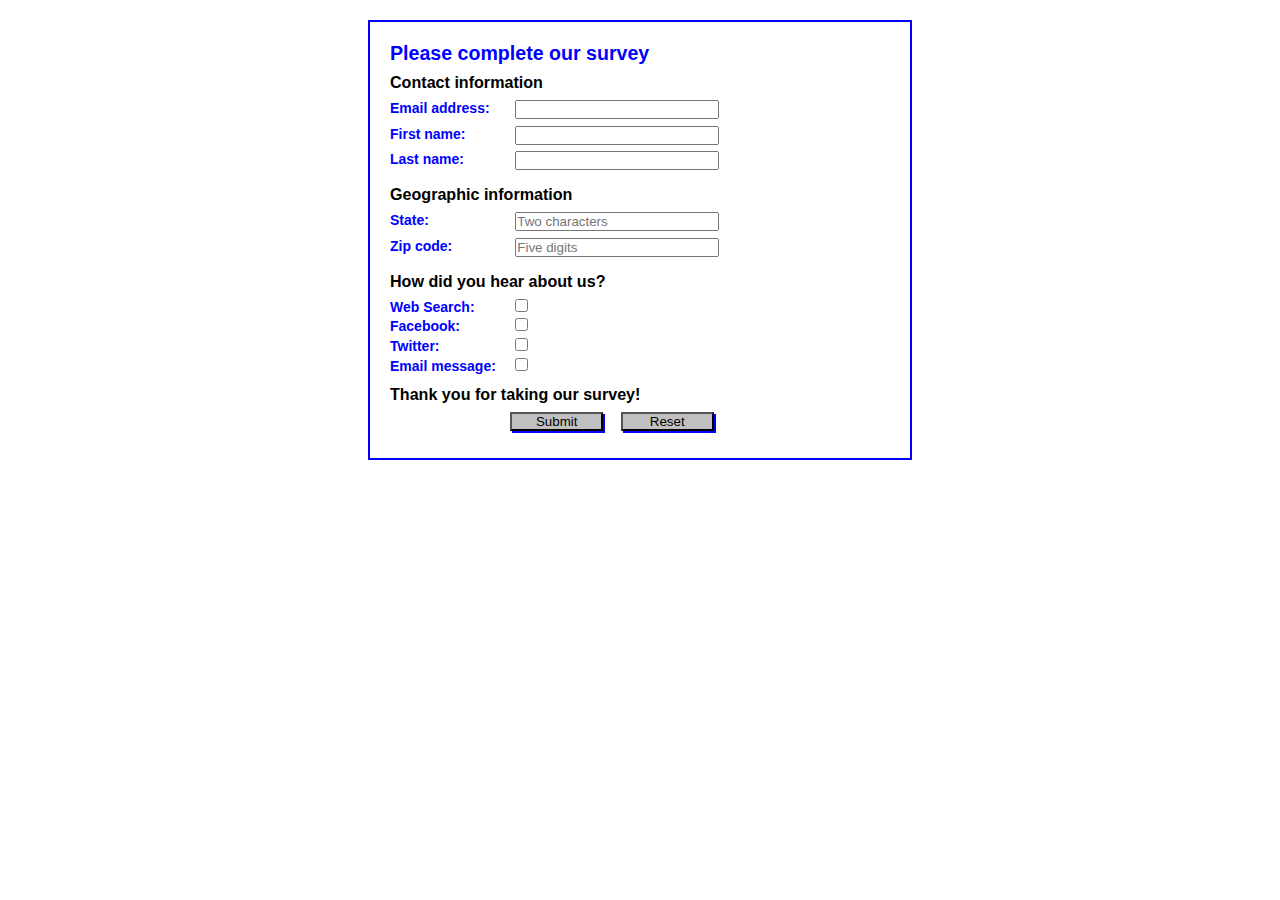
<file: week4survey/index.html>
<!DOCTYPE HTML>
<html lang="en">
<head>
	<meta charset="utf-8">
    <title>Complete a Form</title>
    <style>
    	* {
    		margin: 0;
    		padding: 0;
    	}
		body {
			font: 87.5% Arial, Helvetica, sans-serif;
			width: 500px;
		    margin: 20px auto;
		    padding: 20px;
		    border: 2px solid blue;
		}
		h1 {
			color: blue; 
			font-size: 140%;
		}
		h2 {
			font-size: 115%;
			padding: .5em 0;
		}
		label {
			color: blue;
			float: left;
			width: 8em;
			font-weight: bold;
			text-align: left;
		}
		input {
			width: 15em;
			margin: 0 0 .5em 1em;
		}
		#button, #reset {
			width: 7em;
			background-color: silver;
			box-shadow: 2px 2px 0 blue; }
		#button {
			margin-left: 9em;
		}
        input[type="checkbox"] {
            width: 13px;
        }
	</style>
</head>

<body>
<h1>Please complete our survey</h1>
<form name="myform" action="survey.php" method="post">
	
	<h2>Contact information</h2>
	<label for="email">Email address:</label>
    <input type="email" name="email" id="email"><br>
    <label for="firstname">First name:</label>
    <input type="text" name="firstname" id="firstname"><br>
    <label for="lastname">Last name:</label>
    <input type="text" name="lastname" id="lastname"><br>
    
    <h2>Geographic information</h2>
    <label for="state">State:</label>
    <input type="text" name="state" id="state" placeholder="Two characters" pattern="[A-Za-z]{2}"><br>
    <label for="zipcode">Zip code:</label>
    <input type="text" name="zipcode" id="zipcode" placeholder="Five digits" pattern="\d{5}"><br>
    
    <h2>How did you hear about us?</h2>
    <label for="websearch">Web Search:</label>
    <input type="checkbox" value="websearch" name="websearch" id="websearch"><br>
    <label for="facebook">Facebook:</label>
    <input type="checkbox" value="facebook" name="facebook" id="facebook"><br>
    <label for="twitter">Twitter:</label>
    <input type="checkbox" value="twitter" name="twitter" id="twitter"><br>
    <label for="emailmessage">Email message:</label>
    <input type="checkbox" value="emailmessage" name="emailmessage" id="emailmessage"><br>
    
    <h2>Thank you for taking our survey!</h2>
    <input type="submit" name="button" id="button" value="Submit">
    <input type="reset" name="reset" id="reset"> 
</form>
</body>
</html>
</file>
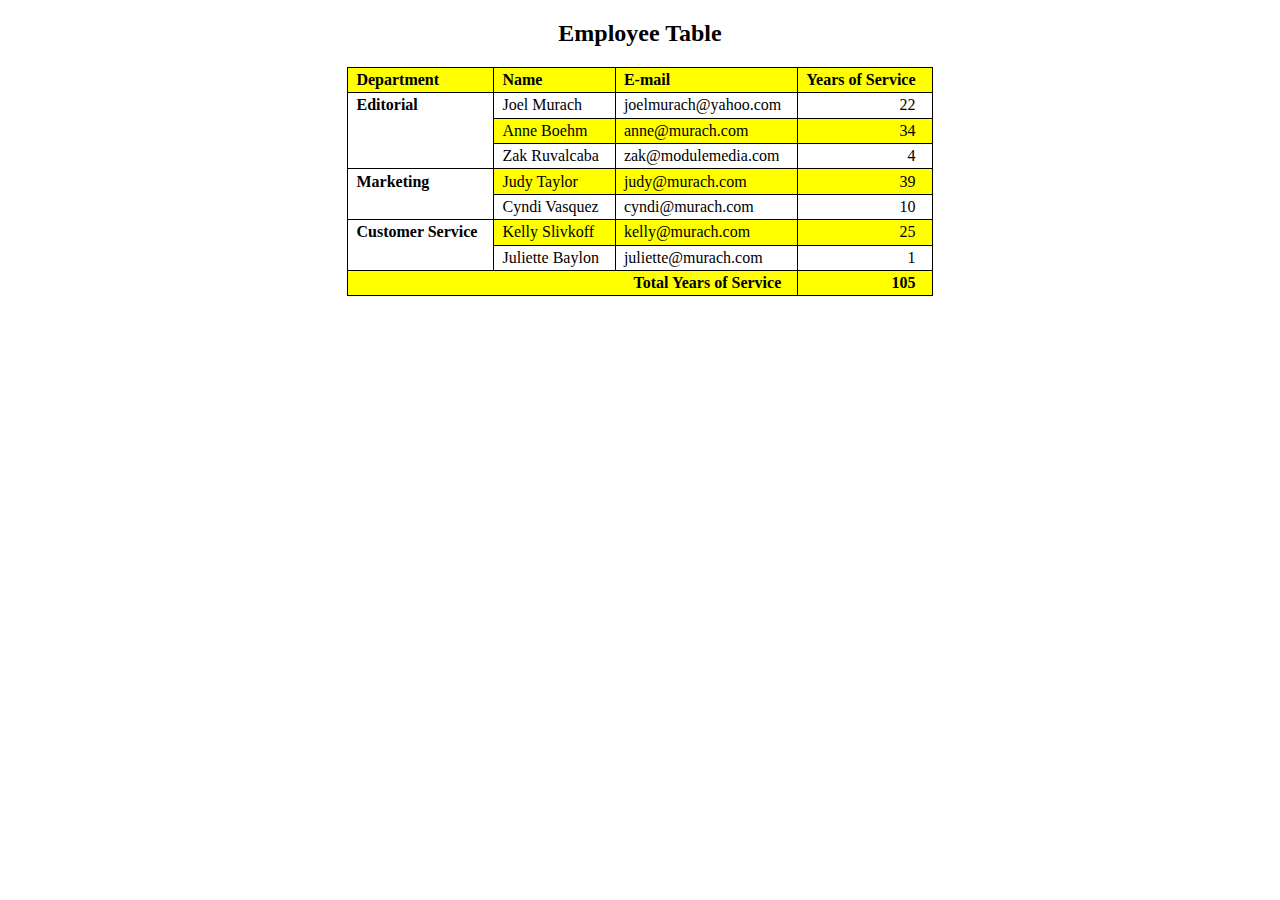
<file: week4table/index.html>
<!DOCTYPE html>
<html>
<head>
    <meta charset="utf-8">
    <title>Employee table</title>
	<style>
		body {
			width: 750px;
			margin: 0 auto;
		}
		table {
			border-collapse: collapse;
			border: 1px solid black;
			margin: 20px auto;
		}
		thead {
			background-color: yellow;
		}
		th, td {
			border: 1px solid black;
			padding: .2em 1em .2em .5em;
			text-align: left;
			vertical-align: middle;
		}
		.right {
			text-align: right;
		}
		tbody tr:nth-child(even) td {
			background-color: yellow;
		}
        figcaption {
            text-align: center;
        }
        .rowspan {
            background-color: white !important;
            font-weight: bold;
            vertical-align: top;
        }
        .colspan {
            text-align: right;
            font-weight: bold;
        }
	</style>
</head>

<body>
<figure>
    <figcaption><h2>Employee Table</h2></figcaption>
<table>
	<thead>
		<tr>
            <th>Department</th>
			<th>Name</th>
			<th>E-mail</th>
			<th class="right">Years of Service</th>
		</tr>
	</thead>
	<tbody>
		<tr>
            <td rowspan="3" class="rowspan">Editorial</td>
			<td>Joel Murach</td>
			<td>joelmurach@yahoo.com</td>
			<td class="right">22</td>
		</tr>
		<tr>
			<td>Anne Boehm</td>
			<td>anne@murach.com</td>
			<td class="right">34</td>
		</tr>
		<tr>
			<td>Zak Ruvalcaba</td>
			<td>zak@modulemedia.com</td>
			<td class="right">4</td>
		</tr>
		<tr>
            <td rowspan="2" class="rowspan">Marketing</td>
			<td>Judy Taylor</td>
			<td>judy@murach.com</td>
			<td class="right">39</td>
		</tr>
		<tr>
			<td>Cyndi Vasquez</td>
			<td>cyndi@murach.com</td>
			<td class="right">10</td>
		</tr>
		<tr> 
            <td rowspan="2" class="rowspan">Customer Service</td>
			<td>Kelly Slivkoff</td>
			<td>kelly@murach.com</td>
			<td class="right">25</td>
		</tr>
		<tr>
			<td>Juliette Baylon</td>
			<td>juliette@murach.com</td>
			<td class="right">1</td>
		</tr>
        <tr> 
            <td colspan="3" class="colspan">Total Years of Service</td>
             <td class="colspan">105</td>
          </tr>
	</tbody>
    </table>
</figure>
</body>
</html>
</file>
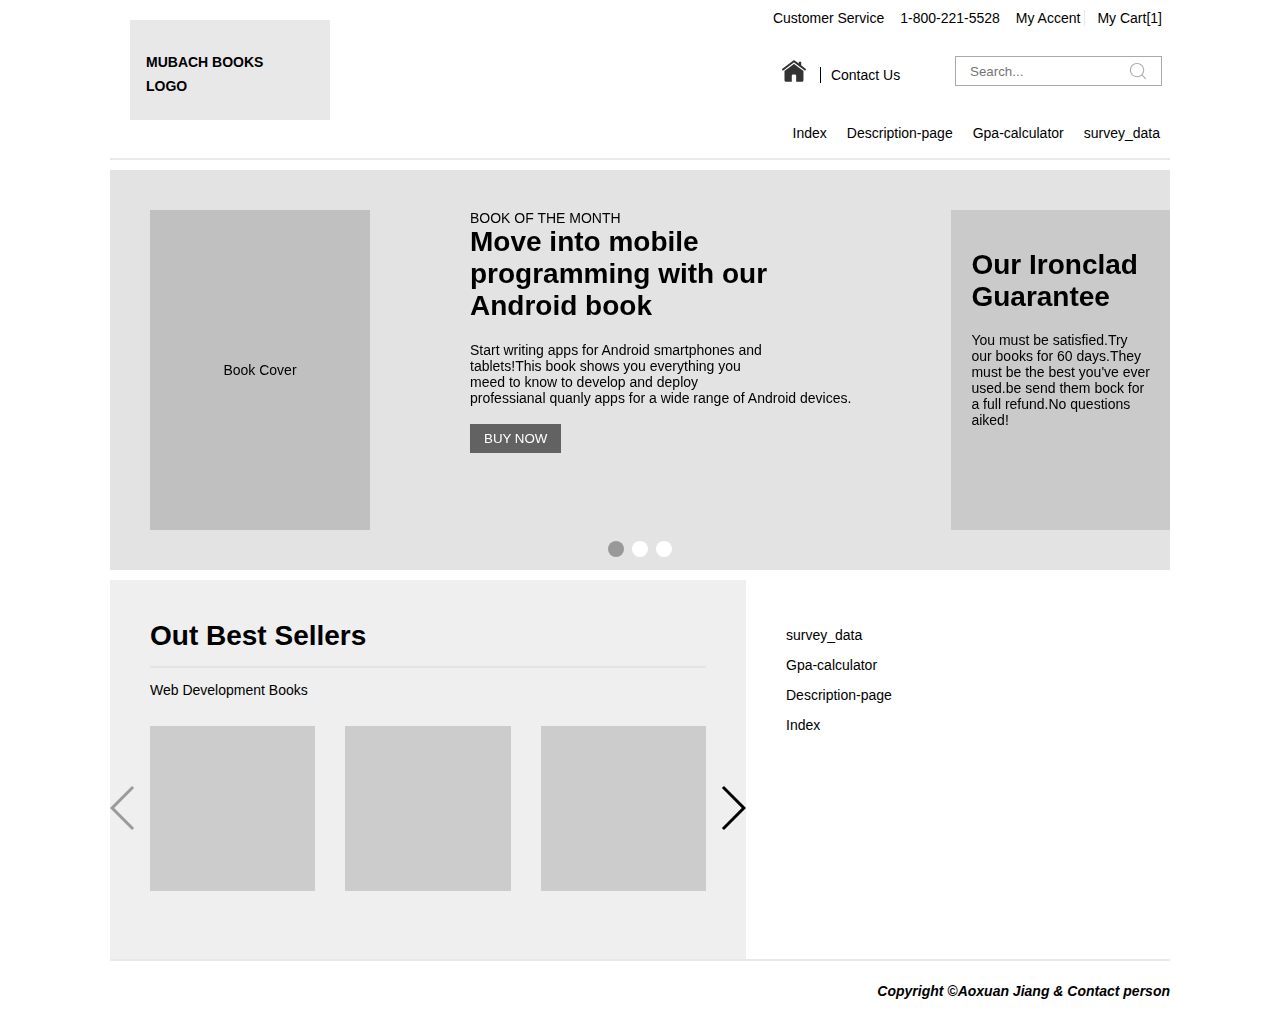
<file: class project/Class Project/index.html>
<!DOCTYPE html>
<html lang="en">
<head>
    <meta charset="UTF-8">
    <meta name="viewport" content="width=device-width, initial-scale=1.0">
    <title>Web_Development</title>
    <!-- Style -->
    <!-- Link Swiper's CSS -->
    <link rel="stylesheet" href="./style/swiper.min.css">
    <!-- Common.css -->
    <link rel="stylesheet" href="./style/Common.css">
    <!-- Header.css -->
    <link rel="stylesheet" href="./style/Header.css">
    <!-- Banner.css -->
    <link rel="stylesheet" href="./style/Banner.css">
    <!-- Content.css -->
    <link rel="stylesheet" href="./style/Content.css">
    <!-- Footer.css -->
    <link rel="stylesheet" href="./style/Footer.css">
</head>
<body>
    <div class="header">
        <div class="logo-main">
            <div class="logo">
                <p>MUBACH BOOKS</p>
                <p>LOGO</p>
            </div>
        </div>
        <div class="nav">
            <ul>
                <li><a href="./survey_data.html">survey_data</a></li>
                <li><a href="./Gpa-calculator.html">Gpa-calculator</a></li>
                <li><a href="./Description-page.html">Description-page</a></li>
                <li><a href="./index.html">Index</a></li>
            </ul>
        </div>
        <div class="top">
            <ul>
                <li>My Cart[1]</li>
                <li>My Accent</li>
                <li>1-800-221-5528</li>
                <li>Customer Service</li>
            </ul>
        </div>
        <div class="search">
            <img class="index-icon" src="./images/zhuye.svg" alt="">
            <span>Contact Us</span>
            <form action="#">
                <input type="text" name="" id="" placeholder="Search...">
                <img src="./images/sousuo.svg" alt="">
                <input type="submit" value="">
            </form>
        </div>
    </div>
    <!-- Swiper -->
    <div class="banner swiper-container">
        <div class="line r"></div>
        <div class="swiper-wrapper">
            <div class="swiper-slide">
                <div class="book-cover">
                    <span>Book Cover</span>
                </div>
                <div class="book-of-the">
                    <span>BOOK OF THE MONTH</span>
                    <h1>Move into mobile programming with our Android book</h1>
                    <p>Start writing apps for Android smartphones and</p>
                    <p>tablets!This book shows you everything you</p>
                    <p>meed to know to develop and deploy</p>
                    <p>professianal quanly apps for a wide range of Android devices.</p>
                    <button>BUY NOW</button>
                </div>
                <div class="our-iron">
                    <h1>Our Ironclad<br>Guarantee</h1>
                    <p>You must be satisfied.Try<br>our books for 60 days.They<br>must be the best you've ever<br>used.be send them bock for<br>a full refund.No questions<br>aiked!</p>
                </div>
            </div>
            <div class="swiper-slide">
                <div class="book-cover">
                    <span>Book Cover</span>
                </div>
                <div class="book-of-the">
                    <span>BOOK OF THE MONTH</span>
                    <h1>Move into mobile programming with our Android book</h1>
                    <p>Start writing apps for Android smartphones and</p>
                    <p>tablets!This book shows you everything you</p>
                    <p>meed to know to develop and deploy</p>
                    <p>professianal quanly apps for a wide range of Android devices.</p>
                    <button>BUY NOW</button>
                </div>
                <div class="our-iron">
                    <h1>Our Ironclad<br>Guarantee</h1>
                    <p>You must be satisfied.Try<br>our books for 60 days.They<br>must be the best you've ever<br>used.be send them bock for<br>a full refund.No questions<br>aiked!</p>
                </div>
            </div>
            <div class="swiper-slide">
                <div class="book-cover">
                    <span>Book Cover</span>
                </div>
                <div class="book-of-the">
                    <span>BOOK OF THE MONTH</span>
                    <h1>Move into mobile programming with our Android book</h1>
                    <p>Start writing apps for Android smartphones and</p>
                    <p>tablets!This book shows you everything you</p>
                    <p>meed to know to develop and deploy</p>
                    <p>professianal quanly apps for a wide range of Android devices.</p>
                    <button>BUY NOW</button>
                </div>
                <div class="our-iron">
                    <h1>Our Ironclad<br>Guarantee</h1>
                    <p>You must be satisfied.Try<br>our books for 60 days.They<br>must be the best you've ever<br>used.be send them bock for<br>a full refund.No questions<br>aiked!</p>
                </div>
            </div>
        </div>
        <!-- Add Pagination -->
        <div class="swiper-pagination"></div>
    </div>
    <div class="content">
        <div class="out-best">
            <div class="con">
                <h1>Out Best Sellers</h1>
                <div class="line"></div>
                <p>Web Development Books</p>
                <!-- Swiper -->
                <div class="swiper-container-1">
                    <div class="swiper-wrapper">
                        <div class="swiper-slide swiper-slide-1"></div>
                        <div class="swiper-slide swiper-slide-1"></div>
                        <div class="swiper-slide swiper-slide-1"></div>
                        <div class="swiper-slide swiper-slide-1"></div>
                        <div class="swiper-slide swiper-slide-1"></div>
                        <div class="swiper-slide swiper-slide-1"></div>
                        <div class="swiper-slide swiper-slide-1"></div>
                        <div class="swiper-slide swiper-slide-1"></div>
                        <div class="swiper-slide swiper-slide-1"></div>
                        <div class="swiper-slide swiper-slide-1"></div>
                    </div>
                </div>
                <div class="swiper-button-next swiper-button-black"></div>
                <div class="swiper-button-prev swiper-button-black"></div>
            </div>
        </div>
        <div class="shop-books">
            <div class="con">
                <ul>
                    <li><a href="./survey_data.html">survey_data</a></li>
                    <li><a href="./Gpa-calculator.html">Gpa-calculator</a></li>
                    <li><a href="./Description-page.html">Description-page</a></li>
                    <li><a href="./index.html">Index</a></li>
                </ul>
            </div>
        </div>
    </div>
    <div class="footer">
        <div class="fr">
            <span>Copyright ©Aoxuan Jiang & Contact person</span>
        </div>
    </div>
    <!-- Script -->
    <!-- Jquery.js -->
    <script src="./script/jquery.min.js"></script>
    <!-- Swiper JS -->
    <script src="./script/swiper.min.js"></script>
    <!-- banner.js -->
    <script src="./script/banner.js"></script>
    <!-- Initialize Swiper -->
    <script src="./script/banner-1.js"></script>
</body>
</html>
</file>
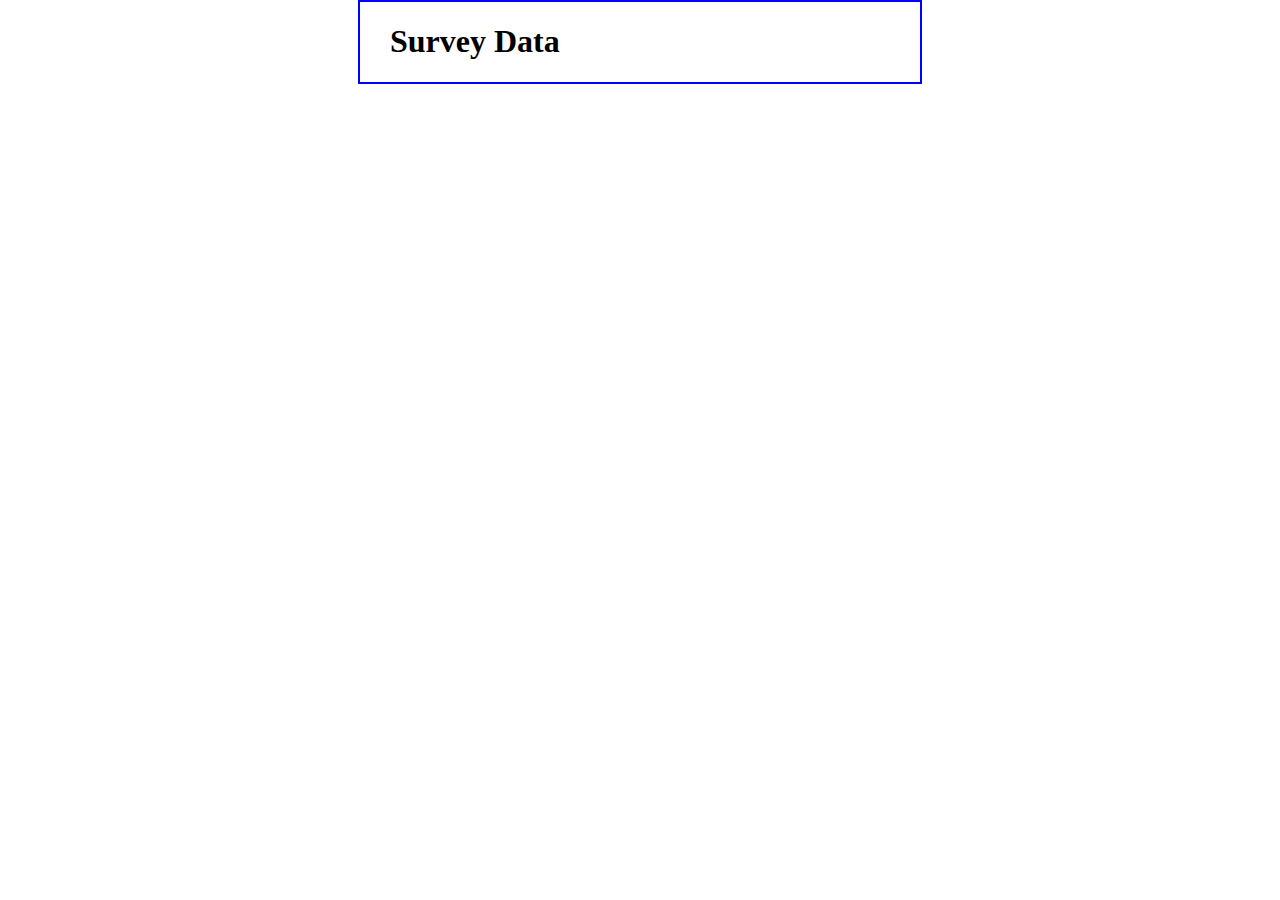
<file: week4survey/survey_data.html>
<!DOCTYPE html>
<html>
<head>
<title>Survey Data</title>
<style>
    body {
    	width: 500px;
    	margin: 0 auto;
    	padding: 0 30px;
    	border: 2px solid blue;
    }
    dt {
        font-weight: bold;
    }
</style>
<script type="text/javascript">
//<![CDATA[
var decode = function ( text ) {
    text = text.replace(/\+/g, " ");
    text = text.replace(/%[a-fA-F0-9]{2}/g, 
        function ( text ) {
            return String.fromCharCode( "0x" + text.substr(1,2));
        }
    );
    return text;
}
    
var display_data = function () {
    var query = location.search.replace("?", "");
    if ( query == "" ) return;
    
    var fields = query.split("&");
    
    if ( fields.length == 0 ) {
        document.write("<p>No data was submitted.</p>");
    } else {
        document.write("<dl>");
        var field_parts;
        for ( var i in fields ) {
            field_parts = fields[i].split("=");
            field_parts[0] = decode( field_parts[0] );
            field_parts[1] = decode( field_parts[1] );
            document.write("<dt>" + field_parts[0] + "</dt>");
            document.write("<dd>" + field_parts[1] + "</dd>");
        }
        document.write("</dl>");
    }
}
//]]>
</script>
</head>

<body>
    <h1>Survey Data</h1>
    <script>display_data();</script>
</body>
</html>
</file>
<file: class project/Class Project/style/Common.css>
body {
	width: 1060px;
	margin: auto;
}

* {
	box-sizing: border-box;
}

.container {
	width: 1200px;
	margin: 0 auto;
}

ul {
	margin: 0;
	padding: 0;
}

li {
	list-style: none;
}

a {
	text-decoration: none;
	color: #000;
}

p {
	margin: 0;
}

html,body {
	position: relative;
	height: 100%;
}

body {
	background: #fff;
	font-family: Helvetica Neue, Helvetica, Arial, sans-serif;
	font-size: 14px;
	color: #000;
}
</file>
<file: class project/Class Project/style/Header.css>
.header {
	padding: 10px 20px;
	background-color: #fff;
	border-bottom: 2px solid rgb(233,233,233);
	position: relative;
	height: 160px;
	padding-right: 0;
}

.header .logo-main {
	padding-top: 10px;
	overflow: hidden;
	float: left;
}

.header .logo-main .logo {
	width: 200px;
	height: 100px;
	background-color: rgb(232,232,232);
	padding-top: 30px;
	padding-left: 16px;
	font-weight: 600;
	line-height: 24px;
}

.header .nav {
	height: 30px;
	line-height: 30px;
	position: absolute;
	right: 0;
	bottom: 10px;
}

.header .nav li {
	float: right;
	margin: 0 10px;
}

.header .nav li a {
	display: block;
}

.header .top {
	position: absolute;
	right: 0;
	top: 10px;
}

.header .top ul li {
	float: right;
	padding: 0 4px;
	margin: 0 4px;
	font-size: 14px;
}

.header .top ul li:nth-child(2) {
	border-right: 1px solid rgb(232,232,232);
}

.header .search {
	float: right;
	width: 380px;
	height: 50px;
	margin-top: 46px;
	margin-right: 8px;
}

.header .search form {
	height: 30px;
	position: relative;
	float: right;
}

.header .search form input {
	height: 30px;
	padding: 0 14px;
	border: 1px solid #aaa;
}

.header .search img {
	width: 24px;
}

.header .search span {
	margin: 0 10px;
	padding: 0 10px;
	border-left: 1px solid #000;
}

.header .search form img {
	position: absolute;
	right: 14px;
	top: 0;
	width: 20px;
	margin-top: 5px;
}

.header .search .index-icon {
	transform: translate(0,3px);
}

.search form input[type=submit] {
	position: absolute;
	right: 14px;
	top: 0;
	width: 30px;
	height: 30px;
	cursor: pointer;
	opacity: 0;
}
</file>
<file: class project/Class Project/style/Banner.css>
.banner {
	height: 400px;
	background-color: rgb(227,227,227);
	margin: 10px 0;
	padding: 40px 0;
	padding-left: 40px;
}

.banner .book-cover {
	width: 220px;
	height: 100%;
	float: left;
	position: relative;
	background-color: rgb(192,192,192);
}

.banner .book-cover span {
	position: absolute;
	left: 50%;
	top: 50%;
	font-size: 14px;
	transform: translate(-50%,-50%);
}

.banner .book-of-the {
	float: left;
	margin-left: 100px;
	width: 400px;
	height: 100%;
}

.banner .book-of-the h1 {
	margin: 0;
	margin-bottom: 20px;
}

.banner .book-of-the button {
	padding: 7px 14px;
	background-color: rgb(98,98,98);
	border: none;
	color: #fff;
	margin-top: 18px;
}

.banner .our-iron {
	float: right;
	height: 100%;
	padding: 20px;
	background-color: rgb(202,202,202);
}

.banner .line.r {
	width: 40px;
	height: 100%;
	background-color: rgb(227,227,227);
	position: absolute;
	left: 0;
	top: 0;
	z-index: 99;
}
</file>
<file: class project/Class Project/style/Content.css>
.content {
	overflow: hidden;
}

.content h1,.content p {
	margin: 0;
}

.content .out-best {
	float: left;
	width: 60%;
	padding: 40px;
	background-color: rgb(239,239,239);
	position: relative;
}

.content .out-best .con {
	width: 100%;
}

.content .out-best .line {
	width: 100%;
	background-color: rgb(227,227,227);
	height: 2px;
	margin: 14px 0;
}

.content .shop-books {
	float: left;
	width: 40%;
	padding: 40px;
}

.content .shop-books .con {
	width: 100%;
}

.content .shop-books .con h1 {
	font-size: 26px;
}

.content .shop-books .con ul li {
	height: 30px;
	line-height: 30px;
}

.content .shop-books .con ul li.l {
	margin-bottom: 28px;
}

.swiper-pagination-bullet {
	width: 16px;
	height: 16px;
	background: #fff;
	opacity: 1;
}

.swiper-pagination-bullet-active {
	background: rgb(153,153,153);
}

.swiper-container-1 {
	width: 100%;
	height: 165.333px;
	margin: 28px 0;
	overflow: hidden;
	position: relative;
}

.swiper-slide-1 {
	text-align: center;
	font-size: 18px;
	background: rgb(204,204,204);
    /* Center slide text vertically */
	display: -webkit-box;
	display: -ms-flexbox;
	display: -webkit-flex;
	display: flex;
	-webkit-box-pack: center;
	-ms-flex-pack: center;
	-webkit-justify-content: center;
	justify-content: center;
	-webkit-box-align: center;
	-ms-flex-align: center;
	-webkit-align-items: center;
	align-items: center;
}

.swiper-button-next, .swiper-button-prev {
	top: 60%;
}

.swiper-button-prev, .swiper-container-rtl .swiper-button-next {
	left: 0 !important;
}

.swiper-button-next, .swiper-container-rtl .swiper-button-prev {
	right: 0 !important;
}
</file>
<file: class project/Class Project/style/Footer.css>
.footer {
	height: 60px;
	line-height: 60px;
	border-top: 2px solid rgb(233,233,233);
	font-style: italic;
	font-size: 14px;
	font-weight: 600;
}

.footer .fr {
	float: right;
}
</file>
